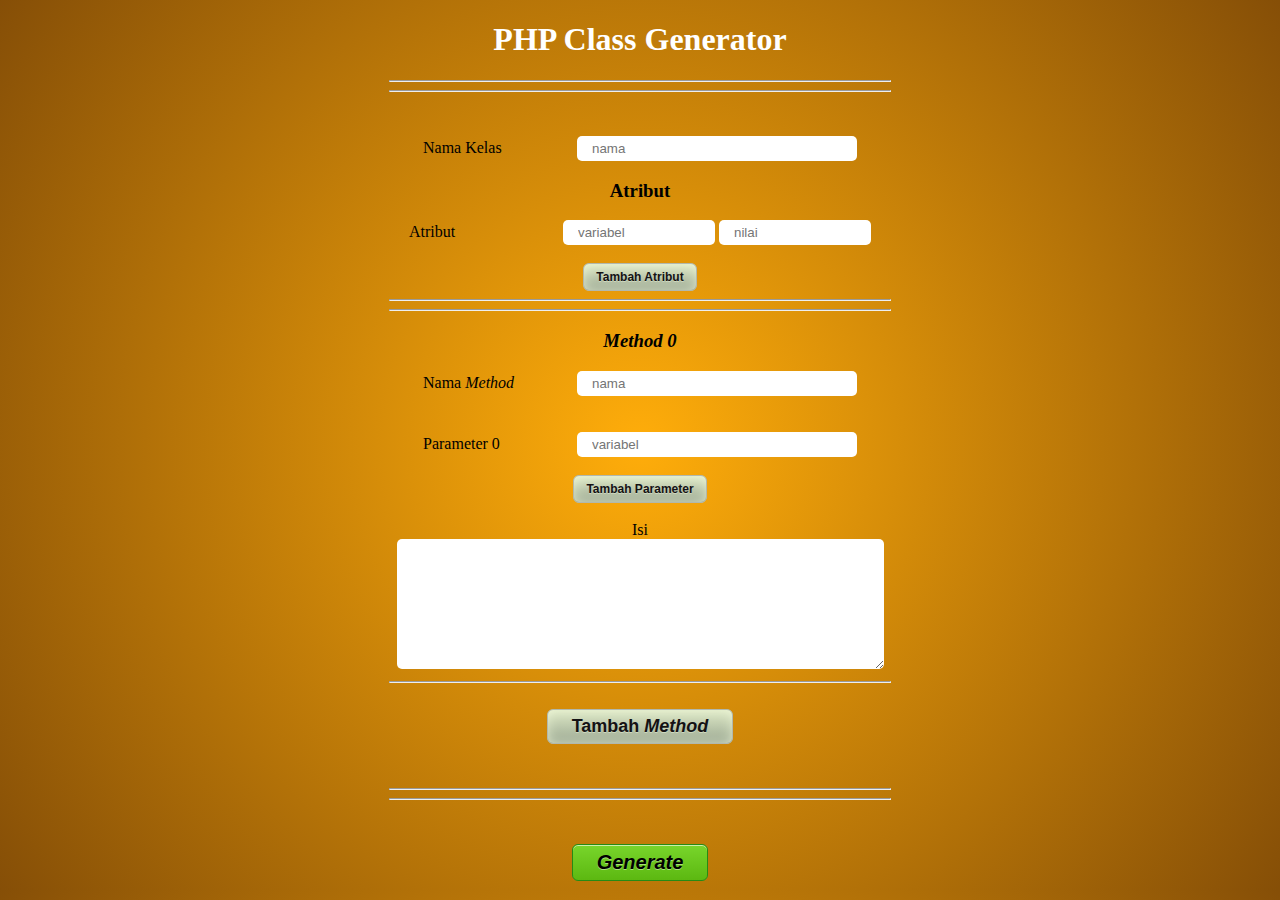
<file: index.html>
<!DOCTYPE html>
<html>
<head>
    <title>PHP Class Generator</h1></title>
    <link href="assets/css/background2.css" rel="stylesheet">
</head>
<style type="text/css">
    .hide{
        display: none;
    }

    #trigger:hover{
        cursor: pointer;
    }
    .label {
        width:150px;
        display: inline-block;
        text-align: left;
    }
    .input{
        padding:5px 15px;
        background:white;
        border:0 none;
        cursor:pointer;
        -webkit-border-radius: 5px;
        border-radius: 5px;
    }
</style>
<style>
    .myButton {
        -moz-box-shadow:inset 0px 0px 14px -3px #f2fadc;
        -webkit-box-shadow:inset 0px 0px 14px -3px #f2fadc;
        box-shadow:inset 0px 0px 14px -3px #f2fadc;
        background:-webkit-gradient(linear, left top, left bottom, color-stop(0.05, #dbe6c4), color-stop(1, #9ba892));
        background:-moz-linear-gradient(top, #dbe6c4 5%, #9ba892 100%);
        background:-webkit-linear-gradient(top, #dbe6c4 5%, #9ba892 100%);
        background:-o-linear-gradient(top, #dbe6c4 5%, #9ba892 100%);
        background:-ms-linear-gradient(top, #dbe6c4 5%, #9ba892 100%);
        background:linear-gradient(to bottom, #dbe6c4 5%, #9ba892 100%);
        filter:progid:DXImageTransform.Microsoft.gradient(startColorstr='#dbe6c4', endColorstr='#9ba892',GradientType=0);
        background-color:#dbe6c4;
        -moz-border-radius:6px;
        -webkit-border-radius:6px;
        border-radius:6px;
        border:1px solid #b2b8ad;
        display:inline-block;
        cursor:pointer;
        color:#141214;
        font-family:Arial;
        font-size:12px;
        font-weight:bold;
        padding:6px 12px;
        text-decoration:none;
        text-shadow:0px 1px 0px #ced9bf;


    }

    .myButtonBig {
        -moz-box-shadow:inset 0px 0px 14px -3px #f2fadc;
        -webkit-box-shadow:inset 0px 0px 14px -3px #f2fadc;
        box-shadow:inset 0px 0px 14px -3px #f2fadc;
        background:-webkit-gradient(linear, left top, left bottom, color-stop(0.05, #dbe6c4), color-stop(1, #9ba892));
        background:-moz-linear-gradient(top, #dbe6c4 5%, #9ba892 100%);
        background:-webkit-linear-gradient(top, #dbe6c4 5%, #9ba892 100%);
        background:-o-linear-gradient(top, #dbe6c4 5%, #9ba892 100%);
        background:-ms-linear-gradient(top, #dbe6c4 5%, #9ba892 100%);
        background:linear-gradient(to bottom, #dbe6c4 5%, #9ba892 100%);
        filter:progid:DXImageTransform.Microsoft.gradient(startColorstr='#dbe6c4', endColorstr='#9ba892',GradientType=0);
        background-color:#dbe6c4;
        -moz-border-radius:6px;
        -webkit-border-radius:6px;
        border-radius:6px;
        border:1px solid #b2b8ad;
        display:inline-block;
        cursor:pointer;
        color:#141214;
        font-family:Arial;
        font-size:18px;
        font-weight:bold;
        padding:6px 24px;
        text-decoration:none;
        text-shadow:0px 1px 0px #ced9bf;

    }
    .myButton3 {

        -moz-box-shadow:inset 0px 1px 0px 0px #caefab;
        -webkit-box-shadow:inset 0px 1px 0px 0px #caefab;
        box-shadow:inset 0px 1px 0px 0px #caefab;
        background:-webkit-gradient(linear, left top, left bottom, color-stop(0.05, #77d42a), color-stop(1, #5cb811));
        background:-moz-linear-gradient(top, #77d42a 5%, #5cb811 100%);
        background:-webkit-linear-gradient(top, #77d42a 5%, #5cb811 100%);
        background:-o-linear-gradient(top, #77d42a 5%, #5cb811 100%);
        background:-ms-linear-gradient(top, #77d42a 5%, #5cb811 100%);
        background:linear-gradient(to bottom, #77d42a 5%, #5cb811 100%);
        filter:progid:DXImageTransform.Microsoft.gradient(startColorstr='#77d42a', endColorstr='#5cb811',GradientType=0);
        background-color:#77d42a;
        -moz-border-radius:6px;
        -webkit-border-radius:6px;
        border-radius:6px;
        border:1px solid #268a16;
        display:inline-block;
        cursor:pointer;
        color:#96108;
        font-family:Arial;
        font-size:20px;
        font-weight:bold;
        padding:6px 24px;
        text-decoration:none;
        text-shadow:0px 1px 0px #aade7c;

    }
    .myButton:hover {
        background:-webkit-gradient(linear, left top, left bottom, color-stop(0.05, #e9e9e9), color-stop(1, #f9f9f9));
        background:-moz-linear-gradient(top, #e9e9e9 5%, #f9f9f9 100%);
        background:-webkit-linear-gradient(top, #e9e9e9 5%, #f9f9f9 100%);
        background:-o-linear-gradient(top, #e9e9e9 5%, #f9f9f9 100%);
        background:-ms-linear-gradient(top, #e9e9e9 5%, #f9f9f9 100%);
        background:linear-gradient(to bottom, #e9e9e9 5%, #f9f9f9 100%);
        filter:progid:DXImageTransform.Microsoft.gradient(startColorstr='#e9e9e9', endColorstr='#f9f9f9',GradientType=0);
        background-color:#e9e9e9;
    }
    .myButton:active {
        position:relative;
        top:1px;
    }


</style>
<body class="MyGradientClass2">
<center>
    <h1 style="color:white">PHP Class Generator</h1>
    <hr style="width: 500px;"></hr>
    <hr style="width: 500px;"></hr>
    <br></br>
    <form method="post" action="src/xmlGenerator.php">
        <div id="container" class="col-md-8 col-md-offset-2 column" >
            <div class="form-group">
                <label for="disabledTextInput" class="label">Nama Kelas</label>
                <input type="text" id="nama-kelas" style="width: 250px;" class="input" placeholder="nama">
            </div>
            <h3>Atribut</h3>
            <div id="attribute-container" class="form-group">
                <div>
                    <label class="label">Atribut</label>
                    <input type="text" id="atribut-variabel-0" class="form-control input" style="width: 122px;" placeholder="variabel">
                    <input type="text" id="atribut-nilai-0" class="form-control input" style="width: 122px;" placeholder="nilai">
                </div>
            </div>

            <br><div type="" href="#" id="disabledTextInput" class="attr-trigger-attribute myButton">Tambah Atribut</div>
            <hr style="width: 500px;">
            <hr style="width: 500px;">

            <div id="method-container" class="form-group">
                <div>
                    <h3><i>Method 0</i></h3>
                    <div id="method-head-0" class="form-group">
                        <label for="disabledTextInput" class="label">Nama <i>Method</i></label>
                        <input type="text" id="method-nama-0" class="form-control input" style="width: 250px;" placeholder="nama">
                    </div>
                    <br></br>
                    <div id="method-parameter-container-0" class="form-group">
                        <label for="disabledTextInput" class="label">Parameter 0</label>
                        <input type="text" id="parameter-nama-0-0" class="form-control input" style="width: 250px;" placeholder="variabel">
                    </div>
                    <br><div href="#" class="myButton" onclick="addParameter(0);">Tambah Parameter</div>
                    <br></br/>

                    <div id="method-body-option-0">
                        <label for="disabledTextInput" >Isi</label>
                        <br><textarea id="method-content-0" class="input"rows="8" cols="55"></textarea></br>
                    </div>
                </div>
            </div>
            <hr style="width: 500px;"></hr>
            <br>
            <div href ="#" id ="disabledTextInput" class="attr-trigger-method myButtonBig">Tambah <i>Method</i></div>
            </br>
            <br></br>
            <hr style="width: 500px;"></hr>
            <hr style="width: 500px;"></hr>
            <br></br>
            <button href=# type="submit" class="myButton3" onclick="generateClass();"><i>Generate</i></button>
        </div>
        <input id="test" name="test" type="hidden"></input>
    </form>
</center>
<script src="assets/js/jquery.min.js"></script>
<script type="text/javascript">
    var numAttribute = 0;
    var numMethod = 0;
    var numContent = 0;
    var listOfParamter = [0];
    function addParameter(methodIndex) {
        listOfParamter[methodIndex]++;
        var newParamForm = '<br></br> '+

                '<label for="disabledTextInput" class="label">Parameter '+listOfParamter[methodIndex]+'</label> '+

                '<input type="text" id="parameter-nama-'+methodIndex+'-'+listOfParamter[methodIndex]+'" class="form-control input" style="width: 250px;" placeholder="variabel">';
        $("#method-parameter-container-"+methodIndex).append(newParamForm);
    }

    function generateClass() {
        var className = $("#nama-kelas").val();
        var attributes = [];
        var methods=[];
        for (var i=0;i<=numAttribute;i++) {
            var attribute = {
                nama : $("#atribut-variabel-"+i).val(),
                nilai : $("#atribut-nilai-"+i).val()
            };
            if($("#atribut-variabel-"+i).val()!="") {
                attributes.push(attribute);
            }
        }
        for(var i=0;i<=numMethod;i++){
            var parameters=[];
            for(var j=0;j<=listOfParamter[i];j++){
                var parameter = $("#parameter-nama-"+i+"-"+j).val();
                parameters.push(parameter);
            }

            var method = {
                name : $("#method-nama-"+i).val(),
                content : $("#method-content-"+i).val(),
                parameter : parameters
            };
            methods.push(method);
        }

        var generated = {
            namaKelas : className,
            atribut : attributes,
            method : methods
        };
        document.getElementById("test").value = JSON.stringify(generated);

        console.log(document.getElementById("test").value);
    }

    $('.attr-trigger-attribute').on('click', function(){
        numAttribute++;
        var newForm = '<div>'+
                '<br></br>'+
                '<label class="label">Atribut</label> '+
                '<input type="text" id="atribut-variabel-'+numAttribute+'" class="form-control input" style="width: 122px;" placeholder="variabel"> '+
                '<input type="text" id="atribut-nilai-'+numAttribute+'" class="form-control input" style="width: 122px;" placeholder="nilai">'+
                '</div>';
        console.log(newForm);
        $('#attribute-container').append(newForm);
        console.log(numAttribute);
    });

    $('.attr-trigger-method-parameter').on('click', function(){
        var newForm = $('<div></div>');
        var label = $('<label></label>').attr('for', 'disabledTextInput').text("Parameter");
        var input1 = $('<input></input>').attr('type', 'text').attr('placeholder', 'variabel');

        newForm.append(label);
        newForm.append(" ");
        newForm.append(input1);
        $('#method-parameter-container').append(newForm);
    });

    $('.attr-trigger-method').on('click', function(){
        numMethod++;
        listOfParamter.push(0);
        console.log(listOfParamter);
        var newForm = '<hr style="width: 500px;"><div> '+
                '<h3><i>Method '+numMethod+'</i></h3> '+
                '<div id="method-head-'+numMethod+'" class="form-group"> '+
                '<label for="disabledTextInput" class="label">Nama <i>Method</i></label> '+
                '<input type="text" id="method-nama-'+numMethod+'" class="form-control input" style="width: 250px;" placeholder="nama"> '+
                '</div> '+
                '<br></br>'+
                '<div id="method-parameter-container-'+numMethod+'" class="form-group"> '+
                '<label for="disabledTextInput" class="label">Parameter 0</label> '+
                '<input type="text" id="parameter-nama-'+numMethod+'-0" class="form-control input" style="width: 250px;" placeholder="variabel"> '+
                '</div> '+
                '<br><div href="#" class="myButton" onclick="addParameter('+numMethod+');">Tambah Parameter</div> '+
                '<br></br/> '+
                '<div id="method-body-option-'+numMethod+'"> '+
                '<label for="disabledTextInput">Isi</label> '+
                '<br><textarea id="method-content-'+numMethod+'" class="input" rows="8" cols="55"></textarea></br>'+
                '</div> '+
                '</div>';
        console.log(newForm);

        $('#method-container').append(newForm);

    });
</script>
</body>
</html>
</file>
<file: assets/css/background2.css>
.MyGradientClass2
{
    /* IE10 Consumer Preview */ 
background-image: -ms-radial-gradient(center, circle farthest-corner, #FFAD0A 0%, #3D1605 160%);

/* Mozilla Firefox */ 
background-image: -moz-radial-gradient(center, circle farthest-corner, #FFAD0A 0%, #3D1605 160%);

/* Opera */ 
background-image: -o-radial-gradient(center, circle farthest-corner, #FFAD0A 0%, #3D1605 160%);

/* Webkit (Safari/Chrome 10) */ 
background-image: -webkit-gradient(radial, center center, 0, center center, 506, color-stop(0, #FFAD0A), color-stop(1, #3D1605));

/* Webkit (Chrome 11+) */ 
background-image: -webkit-radial-gradient(center, circle farthest-corner, #FFAD0A 0%, #3D1605 160%);

/* W3C Markup, IE10 Release Preview */ 
background-image: radial-gradient(circle farthest-corner at center, #FFAD0A 0%, #3D1605 160%);  
}?
</file>
